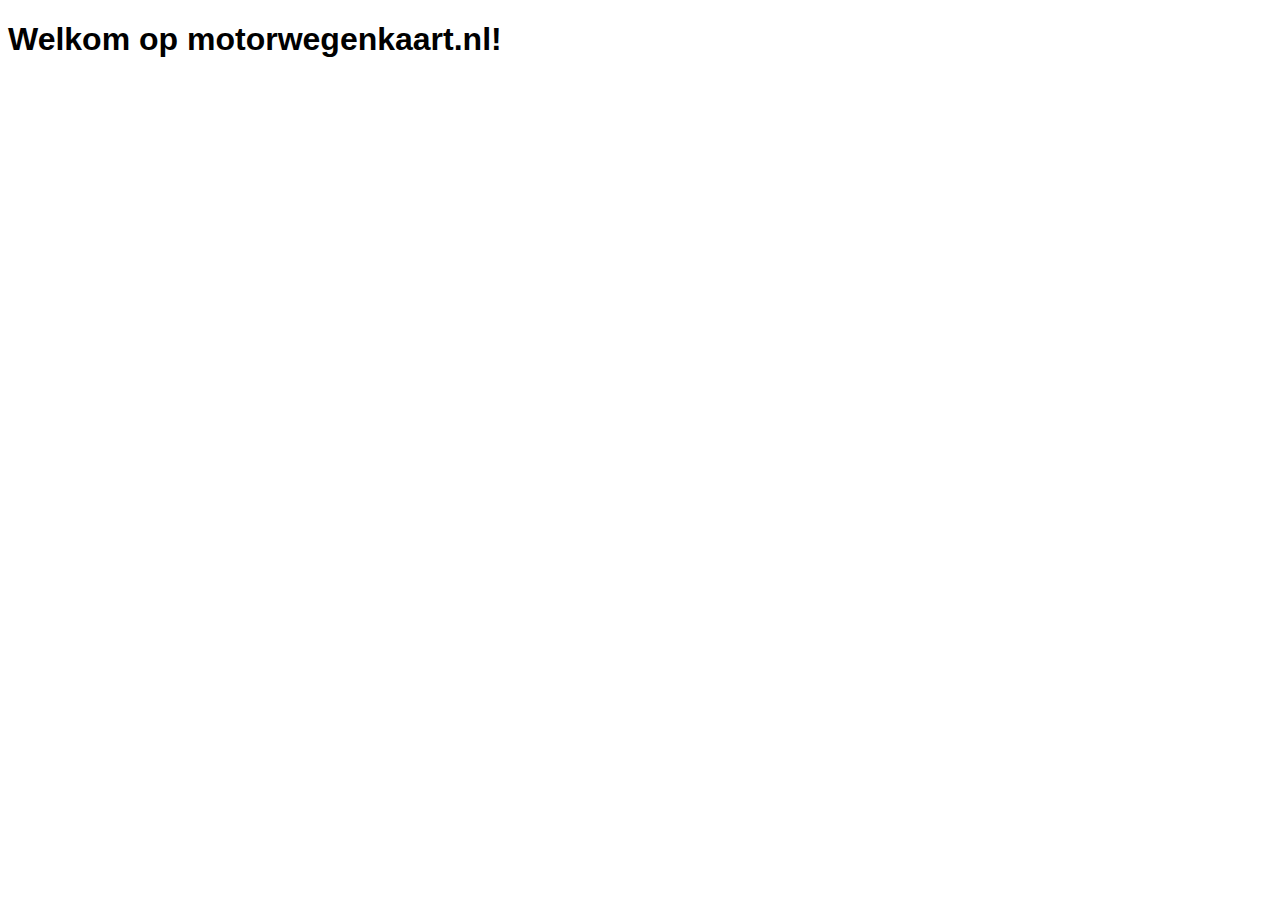
<file: index_empty.html>
<!DOCTYPE html>
<html>
    <head>
        <title>Motorwegenkaart.nl</title>
        <style>
            body {
                font-family: Arial, Helvetica, sans-serif;
            }
        </style>
    </head>
    <body>
        <h1>Welkom op motorwegenkaart.nl!</h1>
    </body>
</html>
</file>
